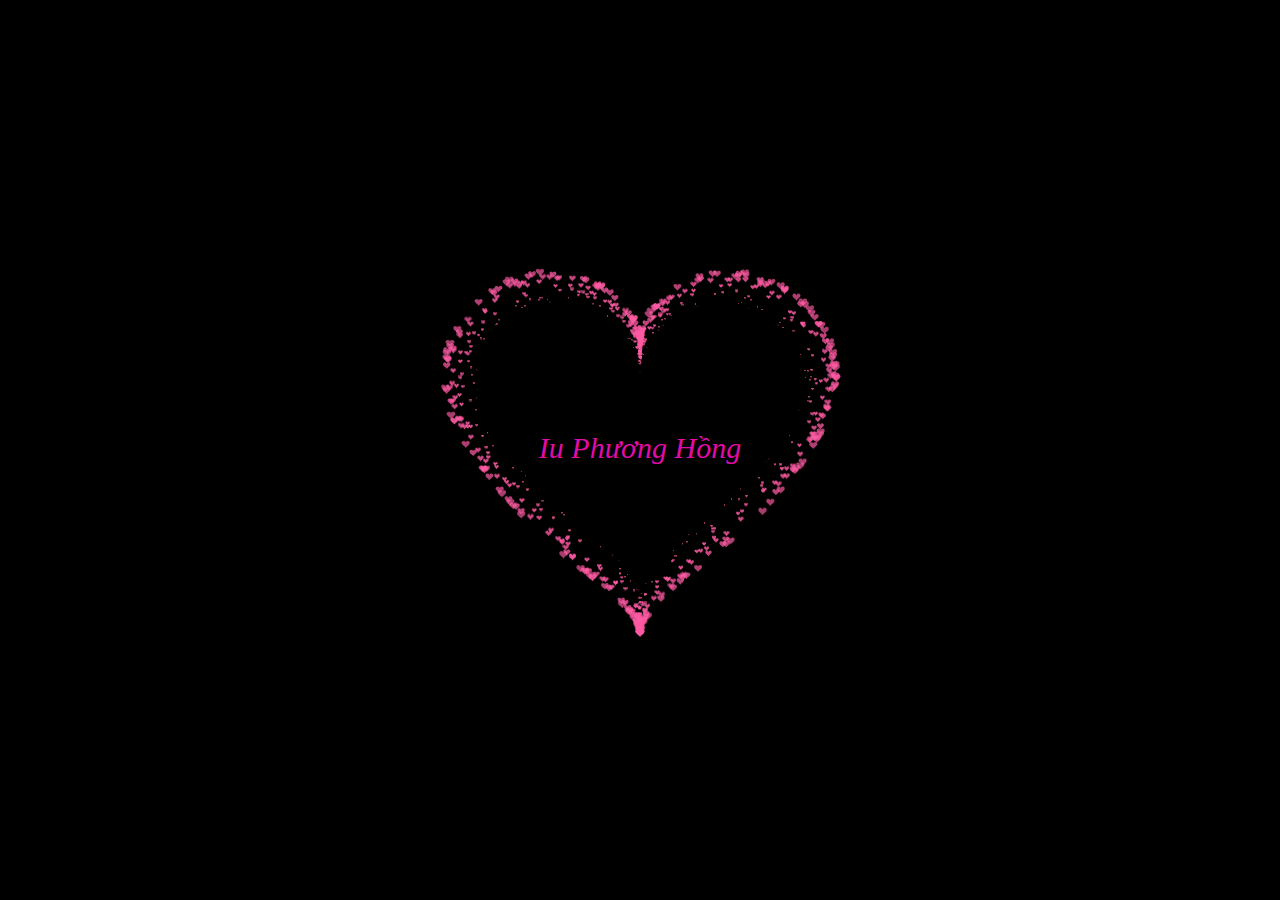
<file: trang2.html>
<!DOCTYPE HTML PUBLIC "-//W3C//DTD HTML 4.0 Transitional//EN">
<HTML>
 <HEAD>
  <TITLE> Heart </TITLE>
  <META NAME="Generator" CONTENT="EditPlus">
  <META NAME="Author" CONTENT="">
  <META NAME="Keywords" CONTENT="">
  <META NAME="Description" CONTENT="">
 
   
  <style>
  html, body {
  height: 100%;
  padding: 0;
  margin: 0;
  background: #000;
  display: flex;
  justify-content: center;
  align-items: center;
 
}
 
.box {
  width: 100%;
  position: absolute;
  top: 50%;
  left: 50%;
  transform: translate(-50%, -50%);
  display: flex;
  flex-direction: column;
}
 
canvas {
  position: absolute;
  width: 100%;
  height: 100%;
}
#pinkboard {
  position: relative;
  margin: auto;
  height: 500px;
  width: 500px;
  animation: animate 1.3s infinite;
}
 
#pinkboard:before, #pinkboard:after {
  content: '';
  position: absolute;
  background: #FF5CA4;
  width: 100px;
  height: 160px;
  border-top-left-radius: 50px;
  border-top-right-radius: 50px;
}
 
#pinkboard:before {
  left: 100px;
  transform: rotate(-45deg);
  transform-origin: 0 100%;
  box-shadow: 0 14px 28px rgba(0,0,0,0.25),
              0 10px 10px rgba(0,0,0,0.22);
}
 
#pinkboard:after {
  left: 0;
  transform: rotate(45deg);
  transform-origin: 100% 100%;
}
 
@keyframes animate {
  0% {
    transform: scale(1);
  }
  30% {
    transform: scale(.8);
  }
  60% {
    transform: scale(1.2);
  }
  100% {
    transform: scale(1);
  }
}
  </style>
 </HEAD>
 
 <BODY>
   <div class="box">
      <canvas id="pinkboard"></canvas>
   </div>
  <script>
  /*
 * Settings
 */
var settings = {
  particles: {
    length:   2000, // maximum amount of particles
    duration:   2, // particle duration in sec
    velocity: 100, // particle velocity in pixels/sec
    effect: -1.3, // play with this for a nice effect
    size:      13, // particle size in pixels
  },
};
/*
 * RequestAnimationFrame polyfill by Erik Möller
 */
(function(){var b=0;var c=["ms","moz","webkit","o"];for(var a=0;a<c.length&&!window.requestAnimationFrame;++a){window.requestAnimationFrame=window[c[a]+"RequestAnimationFrame"];window.cancelAnimationFrame=window[c[a]+"CancelAnimationFrame"]||window[c[a]+"CancelRequestAnimationFrame"]}if(!window.requestAnimationFrame){window.requestAnimationFrame=function(h,e){var d=new Date().getTime();var f=Math.max(0,16-(d-b));var g=window.setTimeout(function(){h(d+f)},f);b=d+f;return g}}if(!window.cancelAnimationFrame){window.cancelAnimationFrame=function(d){clearTimeout(d)}}}());
/*
 * Point class
 */
var Point = (function() {
  function Point(x, y) {
    this.x = (typeof x !== 'undefined') ? x : 0;
    this.y = (typeof y !== 'undefined') ? y : 0;
  }
  Point.prototype.clone = function() {
    return new Point(this.x, this.y);
  };
  Point.prototype.length = function(length) {
    if (typeof length == 'undefined')
      return Math.sqrt(this.x * this.x + this.y * this.y);
    this.normalize();
    this.x *= length;
    this.y *= length;
    return this;
  };
  Point.prototype.normalize = function() {
    var length = this.length();
    this.x /= length;
    this.y /= length;
    return this;
  };
  return Point;
})();
/*
 * Particle class
 */
var Particle = (function() {
  function Particle() {
    this.position = new Point();
    this.velocity = new Point();
    this.acceleration = new Point();
    this.age = 0;
  }
  Particle.prototype.initialize = function(x, y, dx, dy) {
    this.position.x = x;
    this.position.y = y;
    this.velocity.x = dx;
    this.velocity.y = dy;
    this.acceleration.x = dx * settings.particles.effect;
    this.acceleration.y = dy * settings.particles.effect;
    this.age = 0;
  };
  Particle.prototype.update = function(deltaTime) {
    this.position.x += this.velocity.x * deltaTime;
    this.position.y += this.velocity.y * deltaTime;
    this.velocity.x += this.acceleration.x * deltaTime;
    this.velocity.y += this.acceleration.y * deltaTime;
    this.age += deltaTime;
  };
  Particle.prototype.draw = function(context, image) {
    function ease(t) {
      return (--t) * t * t + 1;
    }
    var size = image.width * ease(this.age / settings.particles.duration);
    context.globalAlpha = 1 - this.age / settings.particles.duration;
    context.drawImage(image, this.position.x - size / 2, this.position.y - size / 2, size, size);
  };
  return Particle;
})();
/*
 * ParticlePool class
 */
var ParticlePool = (function() {
  var particles,
      firstActive = 0,
      firstFree   = 0,
      duration    = settings.particles.duration;
 
  function ParticlePool(length) {
    // create and populate particle pool
    particles = new Array(length);
    for (var i = 0; i < particles.length; i++)
      particles[i] = new Particle();
  }
  ParticlePool.prototype.add = function(x, y, dx, dy) {
    particles[firstFree].initialize(x, y, dx, dy);
   
    // handle circular queue
    firstFree++;
    if (firstFree   == particles.length) firstFree   = 0;
    if (firstActive == firstFree       ) firstActive++;
    if (firstActive == particles.length) firstActive = 0;
  };
  ParticlePool.prototype.update = function(deltaTime) {
    var i;
   
    // update active particles
    if (firstActive < firstFree) {
      for (i = firstActive; i < firstFree; i++)
        particles[i].update(deltaTime);
    }
    if (firstFree < firstActive) {
      for (i = firstActive; i < particles.length; i++)
        particles[i].update(deltaTime);
      for (i = 0; i < firstFree; i++)
        particles[i].update(deltaTime);
    }
   
    // remove inactive particles
    while (particles[firstActive].age >= duration && firstActive != firstFree) {
      firstActive++;
      if (firstActive == particles.length) firstActive = 0;
    }
   
   
  };
  ParticlePool.prototype.draw = function(context, image) {
    // draw active particles
    if (firstActive < firstFree) {
      for (i = firstActive; i < firstFree; i++)
        particles[i].draw(context, image);
    }
    if (firstFree < firstActive) {
      for (i = firstActive; i < particles.length; i++)
        particles[i].draw(context, image);
      for (i = 0; i < firstFree; i++)
        particles[i].draw(context, image);
    }
  };
  return ParticlePool;
})();
/*
 * Putting it all together
 */
(function(canvas) {
  var context = canvas.getContext('2d'),
      particles = new ParticlePool(settings.particles.length),
      particleRate = settings.particles.length / settings.particles.duration, // particles/sec
      time;
 
  // get point on heart with -PI <= t <= PI
  function pointOnHeart(t) {
    return new Point(
      160 * Math.pow(Math.sin(t), 3),
      130 * Math.cos(t) - 50 * Math.cos(2 * t) - 20 * Math.cos(3 * t) - 10 * Math.cos(4 * t) + 25
    );
  }
 
  // creating the particle image using a dummy canvas
  var image = (function() {
    var canvas  = document.createElement('canvas'),
        context = canvas.getContext('2d');
    canvas.width  = settings.particles.size;
    canvas.height = settings.particles.size;
    // helper function to create the path
    function to(t) {
      var point = pointOnHeart(t);
      point.x = settings.particles.size / 2 + point.x * settings.particles.size / 350;
      point.y = settings.particles.size / 2 - point.y * settings.particles.size / 350;
      return point;
    }
    // create the path
    context.beginPath();
    var t = -Math.PI;
    var point = to(t);
    context.moveTo(point.x, point.y);
    while (t < Math.PI) {
      t += 0.01; // baby steps!
      point = to(t);
      context.lineTo(point.x, point.y);
    }
    context.closePath();
    // create the fill
    context.fillStyle = '#FF5CA4';
    context.fill();
    // create the image
    var image = new Image();
    image.src = canvas.toDataURL();
    return image;
  })();
 
  // render that thing!
  function render() {
    // next animation frame
    requestAnimationFrame(render);
   
    // update time
    var newTime   = new Date().getTime() / 1000,
        deltaTime = newTime - (time || newTime);
    time = newTime;
   
    // clear canvas
    context.clearRect(0, 0, canvas.width, canvas.height);
   
    // create new particles
    var amount = particleRate * deltaTime;
    for (var i = 0; i < amount; i++) {
      var pos = pointOnHeart(Math.PI - 2 * Math.PI * Math.random());
      var dir = pos.clone().length(settings.particles.velocity);
      particles.add(canvas.width / 2 + pos.x, canvas.height / 2 - pos.y, dir.x, -dir.y);
    }
   
    // update and draw particles
    particles.update(deltaTime);
    particles.draw(context, image);
  }
 
  // handle (re-)sizing of the canvas
  function onResize() {
    canvas.width  = canvas.clientWidth;
    canvas.height = canvas.clientHeight;
  }
  window.onresize = onResize;
 
  // delay rendering bootstrap
  setTimeout(function() {
    onResize();
    render();
  }, 10);
})(document.getElementById('pinkboard'));
  </script>
  <div class="center-text",
  style="background-color:rgb(0, 0, 0);
        width: 100%;
        color: rgb(225, 12, 168);
        height:100%;
        font-size: 30px;
        font-style: italic;
        display: flex;
        align-items: center;
        justify-content: center;
        margin-bottom: 5px;
        text-align: center;">Iu Phương Hồng</div>
 </BODY>
</HTML>
</file>
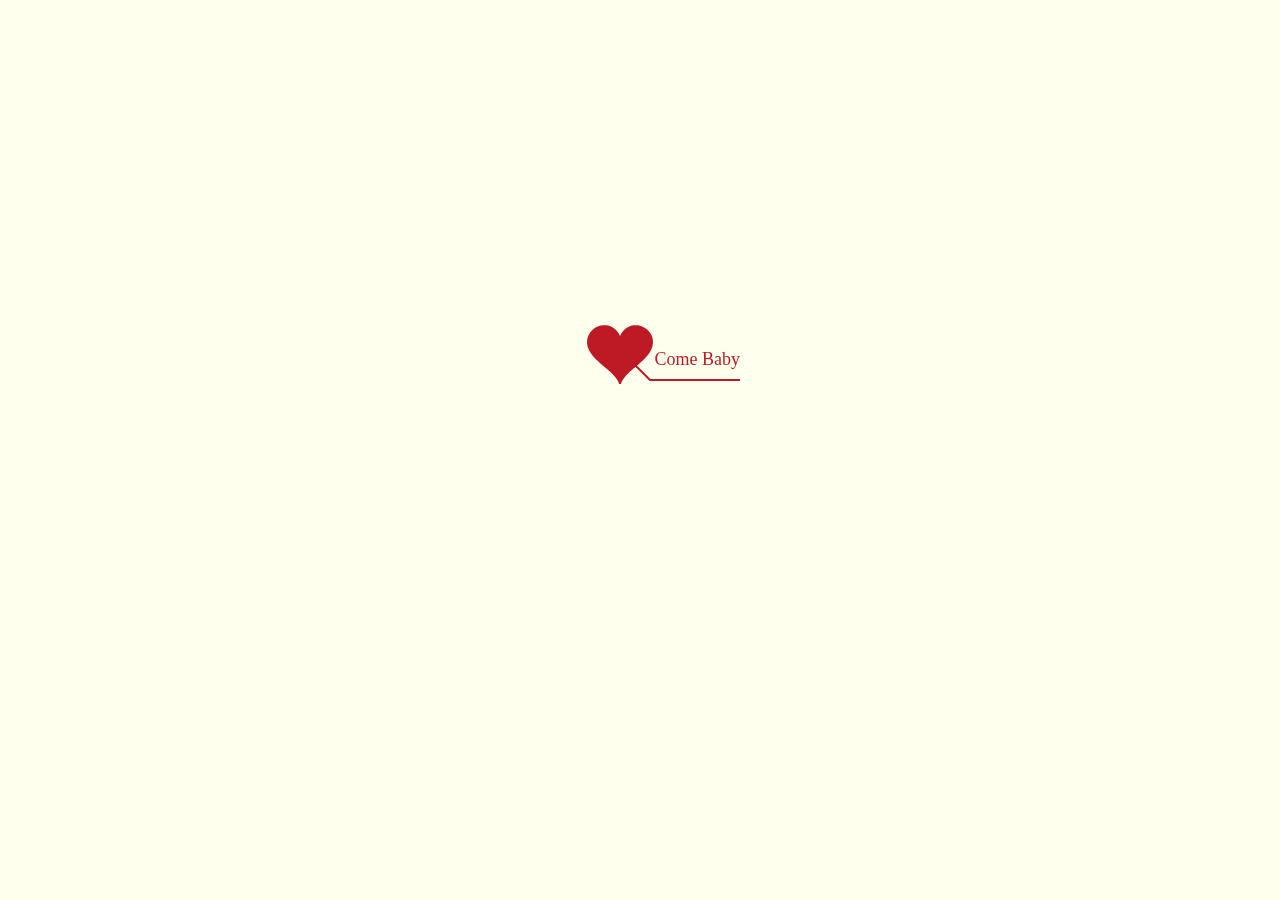
<file: page2/index3.html>
<!DOCTYPE html>
<html xmlns='http://www.w3.org/1999/xhtml' xmlns:b='http://www.google.com/2005/gml/b' xmlns:data='http://www.google.com/2005/gml/data' xmlns:expr='http://www.google.com/2005/gml/expr'>
<head>
<link href='css/14020288-widget_css_bundle.css' rel='stylesheet' type='text/css'/>
<title>Send to Phương Hồng</title>
<!-- Meta tags share -->
<meta content='summary' name='twitter:card'/>
<meta content='' name='twitter:site'/>
<meta content='' name='twitter:creator'/>
<meta content='LÊ ANH ĐỨC F17 | BEEN TOGETHER VERSION 4' name='twitter:title'/>
<meta content='https://leanhducf17.blogspot.com/' name='twitter:url'/>
<meta content='' name='twitter:description'/>
<meta content='https://i.imgur.com/a1OoXPx.jpg' name='twitter:image'/>
<meta content='' property='fb:app_id'/>
<meta content='' property='fb:admins'/>
<meta content='' property='og:site_name'/>
<meta content='website' property='og:type'/>
<meta content='https://leanhducf17.blogspot.com/' property='og:url'/>
<meta content='LÊ ANH ĐỨC F17 | BEEN TOGETHER VERSION 4' property='og:title'/>
<meta content='' property='og:description'/>
<meta content='https://i.imgur.com/a1OoXPx.jpg' property='og:image'/>
<meta content='LÊ ANH ĐỨC F17 | BEEN TOGETHER VERSION 4' property='og:image:alt'/>
<meta content='website' property='og:type'/>
<meta content='https://leanhducf17.blogspot.com/' itemprop='og:url'/>
<meta content='LÊ ANH ĐỨC F17 | BEEN TOGETHER VERSION 4' itemprop='og:headline'/>
<meta content='' itemprop='og:description'/>
<meta content='https://i.imgur.com/a1OoXPx.jpg' property='og:image'/>
<script src='js/jquery.min.js' type='text/javascript'></script>
<script src='js/jscex.min.js' type='text/javascript'></script>
<script src='js/jscex-parser.js' type='text/javascript'></script>
<script src='js/jscex-jit.js' type='text/javascript'></script>
<script src='js/jscex-builderbase.min.js' type='text/javascript'></script>
<script src='js/jscex-async.min.js' type='text/javascript'></script>
<script src='js/jscex-async-powerpack.min.js' type='text/javascript'></script>
<script charset='utf-8' src='js/functions.js' type='text/javascript'></script>
<script charset='utf-8' src='js/love.js' type='text/javascript'></script>
<style type='text/css'>
.STYLE1 {color: #666666}
</style>
<!-- DNS prefetch -->
<link href='//1.bp.blogspot.com' rel='dns-prefetch'/>
<link href='//2.bp.blogspot.com' rel='dns-prefetch'/>
<link href='//3.bp.blogspot.com' rel='dns-prefetch'/>
<link href='//4.bp.blogspot.com' rel='dns-prefetch'/>
<link href='//www.blogger.com' rel='dns-prefetch'/>
<link href='//maxcdn.bootstrapcdn.com' rel='dns-prefetch'/>
<link href='//fonts.googleapis.com' rel='dns-prefetch'/>
<link href='//use.fontawesome.com' rel='dns-prefetch'/>
<link href='//ajax.googleapis.com' rel='dns-prefetch'/>
<link href='//resources.blogblog.com' rel='dns-prefetch'/>
<link href='//www.facebook.com' rel='dns-prefetch'/>
<link href='//plus.google.com' rel='dns-prefetch'/>
<link href='//twitter.com' rel='dns-prefetch'/>
<link href='//www.youtube.com' rel='dns-prefetch'/>
<link href='//feedburner.google.com' rel='dns-prefetch'/>
<link href='//www.pinterest.com' rel='dns-prefetch'/>
<link href='//www.linkedin.com' rel='dns-prefetch'/>
<link href='//feeds.feedburner.com' rel='dns-prefetch'/>
<link href='//github.com' rel='dns-prefetch'/>
<link href='//player.vimeo.com' rel='dns-prefetch'/>
<link href='//platform.twitter.com' rel='dns-prefetch'/>
<link href='//apis.google.com' rel='dns-prefetch'/>
<link href='//connect.facebook.net' rel='dns-prefetch'/>
<link href='//cdnjs.cloudflare.com' rel='dns-prefetch'/>
<link href='//www.google-analytics.com' rel='dns-prefetch'/>
<link href='//pagead2.googlesyndication.com' rel='dns-prefetch'/>
<link href='//googleads.g.doubleclick.net' rel='dns-prefetch'/>
<link href='//www.gstatic.com' rel='preconnect'/>
<link href='//www.googletagservices.com' rel='dns-prefetch'/>
<link href='//static.xx.fbcdn.net' rel='dns-prefetch'/>
<link href='//tpc.googlesyndication.com' rel='dns-prefetch'/>
<link href='//syndication.twitter.com' rel='dns-prefetch'/>
<!-- Bắt đầu viết Css cho web -->
<style id='page-skin-1' type='text/css'><!--
/* Chèn CSS vào đây */
.box {
background-image: linear-gradient(120deg, #3399FF 0%, #FF99FF 100%);
box-shadow: 0 3px 6px rgba(0,0,0, .1);
padding: 1rem;
width: 80%;
border-radius: 26px;
}
.box {
width: 84%;
margin-bottom: 2rem;
}
body{margin:0;padding:0;background:#ffe;font-size:14px;font-family:'微软雅黑','宋体',sans-serif;color:#231F20;overflow:auto}
a {color:#000;font-size:14px;}
#main{width:100%;}
#wrap{position:relative;margin:0 auto;width:1100px;height:680px;margin-top:10px;}
#text{width:400px;height:425px;left:60px;top:80px;position:absolute;}
#code{display:none;font-size:16px;}
#clock-box {position:absolute;left:60px;top:550px;font-size:28px;display:none;}
#clock-box a {font-size:28px;text-decoration:none;}
#clock{margin-left:48px;}
#clock .digit {font-size:64px;}
#canvas{margin:0 auto;width:1100px;height:680px;}
#error{margin:0 auto;text-align:center;margin-top:60px;display:none;}
.hand{cursor:pointer;}
.say{margin-left:5px;}
.space{margin-right:150px;}

--></style>

</head>
<!-- Bắt đầu phần hiển thị trên web -->
<body>
<audio autoplay='autopaly'><source src='https://music.leanhduc.pro.vn/mp3/IDO-911.mp3' type='audio/mp3'></source></audio>
<div id='main'>
<div id='wrap'>
<div id='text'>
<div id='code'>
<div class='box'>
<font color='#fff'>
<span class='say'>Hey, muốn hỏi em vài điều về mùa thu nè, ví dụ như:</span><br/>
<span class='say'>"Thạch thảo sẽ nở hoa bao nhiêu ngày?"</span><br/>
<span class='say'>Phải đợi bao lâu thì hồng trên cây chín đỏ?</span><br/>
<span class='say'>Trời se lạnh như thế nào thì cần mang áo dài tay?</span><br/>
<span class='say'>Trời lạnh có thể nắm tay em được không?</span><br/>
<span class='say'>Nếu lạnh quá thì ôm em có được không?</span><br/>
<span class='say'>Hay tháng 9 này em đồng ý yêu anh được không?</span><br/>
<span class='say'><span class='space'></span>Dear my love!</span>
</font>
</div>
</div>
</div>
<canvas height='680' id='canvas' width='1100'></canvas>
</div>
</div>
<script>
    (function(){
        var canvas = $('#canvas');
		
        if (!canvas[0].getContext) {
            $("#error").show();
            return false;        }

        var width = canvas.width();
        var height = canvas.height();        
        canvas.attr("width", width);
        canvas.attr("height", height);
        var opts = {
            seed: {
                x: width / 2 - 20,
                color: "rgb(190, 26, 37)",
                scale: 2
            },
            branch: [
                [535, 680, 570, 250, 500, 200, 30, 100, [
                    [540, 500, 455, 417, 340, 400, 13, 100, [
                        [450, 435, 434, 430, 394, 395, 2, 40]
                    ]],
                    [550, 445, 600, 356, 680, 345, 12, 100, [
                        [578, 400, 648, 409, 661, 426, 3, 80]
                    ]],
                    [539, 281, 537, 248, 534, 217, 3, 40],
                    [546, 397, 413, 247, 328, 244, 9, 80, [
                        [427, 286, 383, 253, 371, 205, 2, 40],
                        [498, 345, 435, 315, 395, 330, 4, 60]
                    ]],
                    [546, 357, 608, 252, 678, 221, 6, 100, [
                        [590, 293, 646, 277, 648, 271, 2, 80]
                    ]]
                ]] 
            ],
            bloom: {
                num: 700,
                width: 1080,
                height: 650,
            },
            footer: {
                width: 1200,
                height: 5,
                speed: 10,
            }
        }

        var tree = new Tree(canvas[0], width, height, opts);
        var seed = tree.seed;
        var foot = tree.footer;
        var hold = 1;

        canvas.click(function(e) {
            var offset = canvas.offset(), x, y;
            x = e.pageX - offset.left;
            y = e.pageY - offset.top;
            if (seed.hover(x, y)) {
                hold = 0; 
                canvas.unbind("click");
                canvas.unbind("mousemove");
                canvas.removeClass('hand');
            }
        }).mousemove(function(e){
            var offset = canvas.offset(), x, y;
            x = e.pageX - offset.left;
            y = e.pageY - offset.top;
            canvas.toggleClass('hand', seed.hover(x, y));
        });

        var seedAnimate = eval(Jscex.compile("async", function () {
            seed.draw();
            while (hold) {
                $await(Jscex.Async.sleep(10));
            }
            while (seed.canScale()) {
                seed.scale(0.95);
                $await(Jscex.Async.sleep(10));
            }
            while (seed.canMove()) {
                seed.move(0, 2);
                foot.draw();
                $await(Jscex.Async.sleep(10));
            }
        }));

        var growAnimate = eval(Jscex.compile("async", function () {
            do {
    	        tree.grow();
                $await(Jscex.Async.sleep(10));
            } while (tree.canGrow());
        }));

        var flowAnimate = eval(Jscex.compile("async", function () {
            do {
    	        tree.flower(2);
                $await(Jscex.Async.sleep(10));
            } while (tree.canFlower());
        }));

        var moveAnimate = eval(Jscex.compile("async", function () {
            tree.snapshot("p1", 240, 0, 610, 680);
            while (tree.move("p1", 500, 0)) {
                foot.draw();
                $await(Jscex.Async.sleep(10));
            }
            foot.draw();
            tree.snapshot("p2", 500, 0, 610, 680);

            canvas.parent().css("background", "url(" + tree.toDataURL('image/png') + ")");
            canvas.css("background", "#ffe");
            $await(Jscex.Async.sleep(300));
            canvas.css("background", "none");
        }));

        var jumpAnimate = eval(Jscex.compile("async", function () {
            var ctx = tree.ctx;
            while (true) {
                tree.ctx.clearRect(0, 0, width, height);
                tree.jump();
                foot.draw();
                $await(Jscex.Async.sleep(25));
            }
        }));

        var textAnimate = eval(Jscex.compile("async", function () {
		    var together = new Date();
		    together.setFullYear(2018,11 , 31); 			
		    together.setHours(0);							
		    together.setMinutes(0);				
		    together.setSeconds(0);					
		    together.setMilliseconds(0);			

		    $("#code").show().typewriter();
            $("#clock-box").fadeIn(500);
            while (true) {
                timeElapse(together);
                $await(Jscex.Async.sleep(1000));
            }
        }));

        var runAsync = eval(Jscex.compile("async", function () {
            $await(seedAnimate());
            $await(growAnimate());
            $await(flowAnimate());
            $await(moveAnimate());

            textAnimate().start();

            $await(jumpAnimate());
        }));

        runAsync().start();
    })();
    </script>
<!-- Thả Tim -->
<script type='text/javascript'>
//<![CDATA[
!function(e,t,a){function n(){c(".heart{width: 10px;height: 10px;position: fixed;background: #f00;transform: rotate(45deg);-webkit-transform: rotate(45deg);-moz-transform: rotate(45deg);}.heart:after,.heart:before{content: '';width: inherit;height: inherit;background: inherit;border-radius: 50%;-webkit-border-radius: 50%;-moz-border-radius: 50%;position: fixed;}.heart:after{top: -5px;}.heart:before{left: -5px;}"),o(),r()}function r(){for(var e=0;e<d.length;e++)d[e].alpha<=0?(t.body.removeChild(d[e].el),d.splice(e,1)):(d[e].y--,d[e].scale+=.004,d[e].alpha-=.013,d[e].el.style.cssText="left:"+d[e].x+"px;top:"+d[e].y+"px;opacity:"+d[e].alpha+";transform:scale("+d[e].scale+","+d[e].scale+") rotate(45deg);background:"+d[e].color+";z-index:99999");requestAnimationFrame(r)}function o(){var t="function"==typeof e.onclick&&e.onclick;e.onclick=function(e){t&&t(),i(e)}}function i(e){var a=t.createElement("div");a.className="heart",d.push({el:a,x:e.clientX-5,y:e.clientY-5,scale:1,alpha:1,color:s()}),t.body.appendChild(a)}function c(e){var a=t.createElement("style");a.type="text/css";try{a.appendChild(t.createTextNode(e))}catch(t){a.styleSheet.cssText=e}t.getElementsByTagName("head")[0].appendChild(a)}function s(){return"rgb("+~~(255*Math.random())+","+~~(255*Math.random())+","+~~(255*Math.random())+")"}var d=[];e.requestAnimationFrame=function(){return e.requestAnimationFrame||e.webkitRequestAnimationFrame||e.mozRequestAnimationFrame||e.oRequestAnimationFrame||e.msRequestAnimationFrame||function(e){setTimeout(e,1e3/60)}}(),n()}(window,document);
//]]>
</script>
<!-- Thả Tim -->
<!-- Thêm nội dung trang web vào đây -->
<style>
html,body{cursor:url("https://i.imgur.com/5v5M8gh.png"), auto;}
a:hover{cursor:url("https://i.imgur.com/IXULuQ1.png"), auto;}
</style>
<div class='navbar no-items section' id='navbar'></div>

<script type="text/javascript" src="js/2566653647-widgets.js"></script>
<script type='text/javascript'>
window['__wavt'] = 'AOuZoY6tXhCNOkmFkEe9u6YORWE3MpkYRg:1609725718075';_WidgetManager._Init('//www.blogger.com/rearrange?blogID\x3d2141217938907642769','//leanhducf17.blogspot.com/','2141217938907642769');
_WidgetManager._SetDataContext([{'name': 'blog', 'data': {'blogId': '2141217938907642769', 'title': 'L\xca ANH \u0110\u1ee8C F17 | BEEN TOGETHER VERSION 4', 'url': 'https://leanhducf17.blogspot.com/', 'canonicalUrl': 'https://leanhducf17.blogspot.com/', 'homepageUrl': 'https://leanhducf17.blogspot.com/', 'searchUrl': 'https://leanhducf17.blogspot.com/search', 'canonicalHomepageUrl': 'https://leanhducf17.blogspot.com/', 'blogspotFaviconUrl': 'https://leanhducf17.blogspot.com/favicon.ico', 'bloggerUrl': 'https://www.blogger.com', 'hasCustomDomain': false, 'httpsEnabled': true, 'enabledCommentProfileImages': true, 'gPlusViewType': 'FILTERED_POSTMOD', 'adultContent': false, 'analyticsAccountNumber': '', 'encoding': 'UTF-8', 'locale': 'vi', 'localeUnderscoreDelimited': 'vi', 'languageDirection': 'ltr', 'isPrivate': false, 'isMobile': false, 'isMobileRequest': false, 'mobileClass': '', 'isPrivateBlog': false, 'isDynamicViewsAvailable': true, 'feedLinks': '\x3clink rel\x3d\x22alternate\x22 type\x3d\x22application/atom+xml\x22 title\x3d\x22L\xca ANH \u0110\u1ee8C F17 | BEEN TOGETHER VERSION 4 - Atom\x22 href\x3d\x22https://leanhducf17.blogspot.com/feeds/posts/default\x22 /\x3e\n\x3clink rel\x3d\x22alternate\x22 type\x3d\x22application/rss+xml\x22 title\x3d\x22L\xca ANH \u0110\u1ee8C F17 | BEEN TOGETHER VERSION 4 - RSS\x22 href\x3d\x22https://leanhducf17.blogspot.com/feeds/posts/default?alt\x3drss\x22 /\x3e\n\x3clink rel\x3d\x22service.post\x22 type\x3d\x22application/atom+xml\x22 title\x3d\x22L\xca ANH \u0110\u1ee8C F17 | BEEN TOGETHER VERSION 4 - Atom\x22 href\x3d\x22https://www.blogger.com/feeds/2141217938907642769/posts/default\x22 /\x3e\n', 'meTag': '\x3clink rel\x3d\x22me\x22 href\x3d\x22https://www.blogger.com/profile/05281490033070392414\x22 /\x3e\n', 'adsenseHostId': 'ca-host-pub-1556223355139109', 'adsenseHasAds': false, 'view': '', 'dynamicViewsCommentsSrc': '//www.blogblog.com/dynamicviews/4224c15c4e7c9321/js/comments.js', 'dynamicViewsScriptSrc': '//www.blogblog.com/dynamicviews/15b6d5bdfa055045', 'plusOneApiSrc': 'https://apis.google.com/js/plusone.js', 'disableGComments': true, 'sharing': {'platforms': [{'name': 'Nh\u1eadn \u0111\u01b0\u1eddng li\xean k\u1ebft', 'key': 'link', 'shareMessage': 'Nh\u1eadn \u0111\u01b0\u1eddng li\xean k\u1ebft', 'target': ''}, {'name': 'Facebook', 'key': 'facebook', 'shareMessage': 'Chia s\u1ebb v\u1edbi Facebook', 'target': 'facebook'}, {'name': 'BlogThis!', 'key': 'blogThis', 'shareMessage': 'BlogThis!', 'target': 'blog'}, {'name': 'Twitter', 'key': 'twitter', 'shareMessage': 'Chia s\u1ebb v\u1edbi Twitter', 'target': 'twitter'}, {'name': 'Pinterest', 'key': 'pinterest', 'shareMessage': 'Chia s\u1ebb v\u1edbi Pinterest', 'target': 'pinterest'}, {'name': 'Email', 'key': 'email', 'shareMessage': 'Email', 'target': 'email'}], 'disableGooglePlus': true, 'googlePlusShareButtonWidth': 300, 'googlePlusBootstrap': '\x3cscript type\x3d\x22text/javascript\x22\x3ewindow.___gcfg \x3d {\x27lang\x27: \x27vi\x27};\x3c/script\x3e'}, 'hasCustomJumpLinkMessage': false, 'jumpLinkMessage': '\u0110\u1ecdc th\xeam', 'pageType': 'index', 'pageName': '', 'pageTitle': 'L\xca ANH \u0110\u1ee8C F17 | BEEN TOGETHER VERSION 4'}}, {'name': 'features', 'data': {'sharing_get_link_dialog': 'true', 'sharing_native': 'false'}}, {'name': 'messages', 'data': {'edit': 'Ch\u1ec9nh s\u1eeda', 'linkCopiedToClipboard': '\u0110\xe3 sao ch\xe9p \u0111\u01b0\u1eddng li\xean k\u1ebft v\xe0o khay nh\u1edb t\u1ea1m!', 'ok': 'Ok', 'postLink': 'Li\xean k\u1ebft b\xe0i \u0111\u0103ng'}}, {'name': 'template', 'data': {'name': 'custom', 'localizedName': 'T\xf9y ch\u1ec9nh', 'isResponsive': false, 'isAlternateRendering': false, 'isCustom': true}}, {'name': 'view', 'data': {'classic': {'name': 'classic', 'url': '?view\x3dclassic'}, 'flipcard': {'name': 'flipcard', 'url': '?view\x3dflipcard'}, 'magazine': {'name': 'magazine', 'url': '?view\x3dmagazine'}, 'mosaic': {'name': 'mosaic', 'url': '?view\x3dmosaic'}, 'sidebar': {'name': 'sidebar', 'url': '?view\x3dsidebar'}, 'snapshot': {'name': 'snapshot', 'url': '?view\x3dsnapshot'}, 'timeslide': {'name': 'timeslide', 'url': '?view\x3dtimeslide'}, 'isMobile': false, 'title': 'L\xca ANH \u0110\u1ee8C F17 | BEEN TOGETHER VERSION 4', 'description': '', 'url': 'https://leanhducf17.blogspot.com/', 'type': 'feed', 'isSingleItem': false, 'isMultipleItems': true, 'isError': false, 'isPage': false, 'isPost': false, 'isHomepage': true, 'isArchive': false, 'isLabelSearch': false}}]);
</script>
</body>
<!-- Kết thúc phần hiển thị trên web -->
</html>
</file>
<file: page2/css/14020288-widget_css_bundle.css>
section,nav,article,aside,hgroup,header,footer{display:block}time,mark{display:inline}.blog-list-container ul{padding-left:0}.blog-list-container ul li{padding-left:0;list-style:none;list-style-image:none;clear:left}.blog-list-container a{text-decoration:none}.blog-list-container a:hover{text-decoration:underline}.blog-list-container .blog-content{float:left;margin:0 0 5px 5px;text-indent:0;width:85%}.blog-list-container .blog-title{font-weight:bold;line-height:16px;margin:2px 0 0 0}.blog-list-container .blog-icon{float:left;margin-top:2px;vertical-align:top;text-indent:0;width:16px}.blog-list-container .item-content{font-size:95%;line-height:1.3em}.blog-list-container .item-thumbnail{float:left;margin:2px 5px 5px 0}.blog-list-container .item-time{font-size:95%;font-style:italic;clear:left}.blog-list-title{font-weight:bold}.blog-list-container .show-option{font-size:75%;text-align:right}.contact-form-widget{height:320;margin-left:0;max-width:250px;padding:0;padding-top:0;width:100%}.contact-form-success-message{background:#f9edbe;border:0 solid #f0c36d;bottom:0;box-shadow:0 2px 4px rgba(0,0,0,.2);color:#222;font-size:11px;line-height:19px;margin-left:0;opacity:1;position:static;text-align:center}.contact-form-error-message{background:#f9edbe;border:0 solid #f0c36d;bottom:0;box-shadow:0 2px 4px rgba(0,0,0,.2);color:#666;font-size:11px;font-weight:bold;line-height:19px;margin-left:0;opacity:1;position:static;text-align:center}.contact-form-success-message-with-border{background:#f9edbe;border:1px solid #f0c36d;bottom:0;box-shadow:0 2px 4px rgba(0,0,0,.2);color:#222;font-size:11px;line-height:19px;margin-left:0;opacity:1;position:static;text-align:center}.contact-form-error-message-with-border{background:#f9edbe;border:1px solid #f0c36d;bottom:0;box-shadow:0 2px 4px rgba(0,0,0,.2);color:#666;font-size:11px;font-weight:bold;line-height:19px;margin-left:0;opacity:1;position:static;text-align:center}.contact-form-cross{height:11px;margin:0 5px;vertical-align:-8.5%;width:11px}.contact-form-email,.contact-form-name{background:#fff;background-color:#fff;border:1px solid #d9d9d9;border-top:1px solid #c0c0c0;box-sizing:border-box;color:#333;display:inline-block;font-family:Arial,sans-serif;font-size:13px;height:24px;margin:0;margin-top:5px;padding:0;vertical-align:top}.contact-form-email-message{background:#fff;background-color:#fff;border:1px solid #d9d9d9;border-top:1px solid #c0c0c0;box-sizing:border-box;color:#333;display:inline-block;font-family:Arial,sans-serif;font-size:13px;margin:0;margin-top:5px;padding:0;vertical-align:top}.contact-form-email:hover,.contact-form-name:hover,.contact-form-email-message:hover{border:1px solid #b9b9b9;border-top:1px solid #a0a0a0;box-shadow:inset 0 1px 2px rgba(0,0,0,.1)}.contact-form-email:focus,.contact-form-name:focus,.contact-form-email-message:focus{border:1px solid #4d90fe;box-shadow:inset 0 1px 2px rgba(0,0,0,.3);outline:none}.contact-form-name,.contact-form-email,.contact-form-email-message{max-width:220px;width:100%}.contact-form-button{-webkit-border-radius:2px;-moz-border-radius:2px;-webkit-transition:all .218s;-moz-transition:all .218s;-o-transition:all .218s;-webkit-user-select:none;-moz-user-select:none;background-color:#f5f5f5;background-image:-webkit-gradient(linear,left top,left bottom,from(#f5f5f5),to(#f1f1f1));background-image:-webkit-linear-gradient(top,#f5f5f5,#f1f1f1);background-image:-moz-linear-gradient(top,#f5f5f5,#f1f1f1);background-image:-ms-linear-gradient(top,#f5f5f5,#f1f1f1);background-image:-o-linear-gradient(top,#f5f5f5,#f1f1f1);background-image:linear-gradient(top,#f5f5f5,#f1f1f1);border:1px solid #dcdcdc;border:1px solid rgba(0,0,0,.1);border-radius:2px;color:#444;cursor:default;display:inline-block;filter:progid:DXImageTransform.Microsoft.gradient(startColorStr='#f5f5f5',EndColorStr='#f1f1f1');font-family:"Arial","Helvetica",sans-serif;font-size:11px;font-weight:bold;height:24px;line-height:24px;margin-left:0;min-width:54px;*min-width:70px;padding:0 8px;text-align:center;transition:all .218s}.contact-form-button:hover,.contact-form-button.hover{-moz-box-shadow:0 1px 1px rgba(0,0,0,.1);-moz-transition:all 0;-o-transition:all 0;-webkit-box-shadow:0 1px 1px rgba(0,0,0,.1);-webkit-transition:all 0;background-color:#f8f8f8;background-image:-webkit-gradient(linear,left top,left bottom,from(#f8f8f8),to(#f1f1f1));background-image:-webkit-linear-gradient(top,#f8f8f8,#f1f1f1);background-image:-moz-linear-gradient(top,#f8f8f8,#f1f1f1);background-image:-ms-linear-gradient(top,#f8f8f8,#f1f1f1);background-image:-o-linear-gradient(top,#f8f8f8,#f1f1f1);background-image:linear-gradient(top,#f8f8f8,#f1f1f1);border:1px solid #c6c6c6;box-shadow:0 1px 1px rgba(0,0,0,.1);color:#222;filter:progid:DXImageTransform.Microsoft.gradient(startColorStr='#f8f8f8',EndColorStr='#f1f1f1');transition:all 0}.contact-form-button.focus,.contact-form-button.right.focus,.contact-form-button.mid.focus,.contact-form-button.left.focus{border:1px solid #4d90fe;outline:none;z-index:4 !important}.contact-form-button-submit:focus,.contact-form-button-submit.focus{-moz-box-shadow:inset 0 0 0 1px rgba(255,255,255,.5);-webkit-box-shadow:inset 0 0 0 1px rgba(255,255,255,.5);box-shadow:inset 0 0 0 1px rgba(255,255,255,.5)}.contact-form-button-submit:focus,.contact-form-button-submit.focus{border-color:#404040}.contact-form-button-submit:focus:hover,.contact-form-button-submit.focus:hover{-moz-box-shadow:inset 0 0 0 1px #fff,0 1px 1px rgba(0,0,0,.1);-webkit-box-shadow:inset 0 0 0 1px #fff,0 1px 1px rgba(0,0,0,.1);box-shadow:inset 0 0 0 1px #fff,0 1px 1px rgba(0,0,0,.1)}.contact-form-button-submit{background-color:#666;background-image:-webkit-gradient(linear,left top,left bottom,from(#777),to(#555));background-image:-webkit-linear-gradient(top,#777,#555);background-image:-moz-linear-gradient(top,#777,#555);background-image:-ms-linear-gradient(top,#777,#555);background-image:-o-linear-gradient(top,#777,#555);background-image:linear-gradient(top,#777,#555);border:1px solid #505050;color:#fff;filter:progid:DXImageTransform.Microsoft.gradient(startColorStr='#777777',EndColorStr='#555555')}.contact-form-button-submit:hover{background-color:#555;background-image:-webkit-gradient(linear,left top,left bottom,from(#666),to(#444));background-image:-webkit-linear-gradient(top,#666,#444);background-image:-moz-linear-gradient(top,#666,#444);background-image:-ms-linear-gradient(top,#666,#444);background-image:-o-linear-gradient(top,#666,#444);background-image:linear-gradient(top,#666,#444);border:1px solid #404040;color:#fff;filter:progid:DXImageTransform.Microsoft.gradient(startColorStr='#666666',EndColorStr='#444444')}.contact-form-button-submit:active,.contact-form-button-submit:focus:active,.contact-form-button-submit.focus:active{-webkit-box-shadow:inset 0 1px 2px rgba(0,0,0,.3);-moz-box-shadow:inset 0 1px 2px rgba(0,0,0,.3);box-shadow:inset 0 1px 2px rgba(0,0,0,.3)}.contact-form-button-submit{background-color:#4d90fe;background-image:-webkit-gradient(linear,left top,left bottom,from(#4d90fe),to(#4787ed));background-image:-webkit-linear-gradient(top,#4d90fe,#4787ed);background-image:-moz-linear-gradient(top,#4d90fe,#4787ed);background-image:-ms-linear-gradient(top,#4d90fe,#4787ed);background-image:-o-linear-gradient(top,#4d90fe,#4787ed);background-image:linear-gradient(top,#4d90fe,#4787ed);border-color:#3079ed;filter:progid:DXImageTransform.Microsoft.gradient(startColorStr='#4d90fe',EndColorStr='#4787ed')}.contact-form-button-submit:hover{background-color:#357ae8;background-image:-webkit-gradient(linear,left top,left bottom,from(#4d90fe),to(#357ae8));background-image:-webkit-linear-gradient(top,#4d90fe,#357ae8);background-image:-moz-linear-gradient(top,#4d90fe,#357ae8);background-image:-ms-linear-gradient(top,#4d90fe,#357ae8);background-image:-o-linear-gradient(top,#4d90fe,#357ae8);background-image:linear-gradient(top,#4d90fe,#357ae8);border-color:#2f5bb7;filter:progid:DXImageTransform.Microsoft.gradient(startColorStr='#4d90fe',EndColorStr='#357ae8')}.contact-form-button.disabled,.contact-form-button.disabled:hover,.contact-form-button.disabled:active{background:none;border:1px solid #f3f3f3;border:1px solid rgba(0,0,0,.05);color:#b8b8b8;cursor:default;pointer-events:none}.contact-form-button-submit.disabled,.contact-form-button-submit.disabled:hover,.contact-form-button-submit.disabled:active{-ms-filter:"progid:DXImageTransform.Microsoft.Alpha(Opacity=50)";background-color:#666;border:1px solid #505050;color:#fff;filter:alpha(opacity=50);opacity:.5}.contact-form-button-submit.disabled,.contact-form-button-submit.disabled:hover,.contact-form-button-submit.disabled:active{background-color:#4d90fe;border-color:#3079ed}.Example{}.FollowByEmail .follow-by-email-inner{position:relative}.FollowByEmail .follow-by-email-inner span{display:block;position:relative;margin-right:74px}.FollowByEmail .follow-by-email-inner input{font-family:arial,sans-serif}.FollowByEmail .follow-by-email-inner::-webkit-input-placeholder,.FollowByEmail .follow-by-email-inner input:-moz-placeholder{font-size:13px;font-family:arial,sans-serif;color:#999}.FollowByEmail .follow-by-email-inner .follow-by-email-address{width:100%;height:22px;font-size:13px;border:1px inset}.FollowByEmail .follow-by-email-inner .follow-by-email-submit{width:60px;margin:0;margin-left:8px;border:0;border-radius:2px;-moz-border-radius:2px;background:#000 ;background:rgba(0,0,0,.6);color:#fff;cursor:pointer;font-size:13px;height:26px;z-index:0}.FollowByEmail .widget-item-control{margin-top:5px}a.follower-link{cursor:pointer}a.next-page-link{cursor:pointer}.follower{width:32px;height:32px;float:left;margin:2px}.follower img{width:32px;clip:rect(0,32px,32px,0);position:absolute}div.clear{clear:both}.label-size-1{font-size:80%;filter:alpha(opacity=80);opacity:.8}.label-size-2{font-size:90%;filter:alpha(opacity=90);opacity:.9}.label-size-3{font-size:100%}.label-size-4{font-size:120%}.label-size-5{font-size:160%}.cloud-label-widget-content{text-align:justify}.label-count{white-space:nowrap}.label-size{line-height:1.2}.quickedit{cursor:pointer}.Navbar iframe{display:block}#navbar-iframe{display:block;height:30px}.crosscol .PageList UL,.footer .PageList UL{list-style:none;margin:0;padding:0}.crosscol .PageList LI,.footer .PageList LI{list-style:none;float:left;padding-right:.75em;margin:.75em;background:none}.crosscol .PageList H2{display:none}.PageList LI A{font-weight:normal}.PageList LI.selected A{font-weight:bold;text-decoration:none}.PopularPosts .item-thumbnail{float:left;margin:0 5px 5px 0}.PopularPosts .widget-content ul li{padding:.7em 0}.PopularPosts img{padding-right:.4em}.PopularPosts .item-title{padding-bottom:.2em}.default-avatar{display:none}.profile-img{float:left;margin:0 5px 5px}.profile-data{margin:0}.profile-datablock{margin:.5em 0}.profile-name-link{background:no-repeat left top;box-sizing:border-box;display:inline-block;max-width:100%;min-height:20px;padding-left:20px}.profile-textblock{margin:.5em 0}body{overflow-wrap:break-word;word-break:break-word;word-wrap:break-word}.hidden{display:none}.invisible{visibility:hidden}.container::after,.float-container::after{clear:both;content:"";display:table}.clearboth{clear:both}.dim-overlay{background-color:rgba(0,0,0,.54);height:100vh;left:0;position:fixed;top:0;width:100%}#sharing-dim-overlay{background-color:transparent}input::-ms-clear{display:none}.blogger-logo,.svg-icon-24.blogger-logo{fill:#ff9800;opacity:1}.widget.Sharing .sharing-button{display:none}.widget.Sharing .sharing-buttons li{padding:0}.widget.Sharing .sharing-buttons li span{display:none}.post-share-buttons{position:relative}.share-buttons .svg-icon-24,.centered-bottom .share-buttons .svg-icon-24{fill:#000}.sharing-open.touch-icon-button:focus .touch-icon,.sharing-open.touch-icon-button:active .touch-icon{background-color:transparent}.share-buttons{background-color:#fff;border-radius:2px;box-shadow:0 2px 2px 0 rgba(0,0,0,.14),0 3px 1px -2px rgba(0,0,0,.2),0 1px 5px 0 rgba(0,0,0,.12);color:#000;list-style:none;margin:0;padding:8px 0;position:absolute;top:-11px;min-width:200px;z-index:101}.share-buttons.hidden{display:none}.sharing-button{background:transparent;border:0;margin:0;outline:none;padding:0;cursor:pointer}.share-buttons li{margin:0;height:48px}.share-buttons li:last-child{margin-bottom:0}.share-buttons li .sharing-platform-button{box-sizing:border-box;cursor:pointer;display:block;height:100%;margin-bottom:0;padding:0 16px;position:relative;width:100%}.share-buttons li .sharing-platform-button:focus,.share-buttons li .sharing-platform-button:hover{background-color:rgba(128,128,128,.1);outline:none}.share-buttons li svg[class^=sharing-],.share-buttons li svg[class*=" sharing-"]{position:absolute;top:10px}.share-buttons li span.sharing-platform-button,.share-buttons li span.sharing-platform-button{position:relative;top:0}.share-buttons li .platform-sharing-text{display:block;font-size:16px;line-height:48px;white-space:nowrap}.share-buttons li .platform-sharing-text{margin-$startSide:56px}{"version":3,"sourceRoot":"","sources":["../../../../../../../../../../../java/com/google/blogger/b2/staticresources/layouts/skins/responsive/scss/common.scss","../../../../../../../../../../../java/com/google/blogger/b2/staticresources/layouts/skins/responsive/scss/_variables.scss","../../../../../../../../../../../java/com/google/blogger/b2/staticresources/layouts/skins/responsive/scss/sharing.scss","../../../../../../../../../../../java/com/google/blogger/b2/layouts/widgets/sharing/sharing.scss"],"names":[],"mappings":"AAAA;EACE;EACA;EACA;;;AAGF;EACE;;;AAGF;EACE;;;AASF;AAAA;EALE;EACA;EACA;;;AAQF;EACE;;;AA2FF;EACE,kBAJY;EAKZ;EACA;EACA;EACA;EACA;;;AAGF;EACE;;;AAaF;EACE;;;AAGF;AAAA;EAEE,MCnHmB;EDoHnB;;;AEvIF;AAAA;AAAA;AAAA;AASA;AAWA;AACA;EACE;;;AAGF;EACE;;;AAGF;EACE;;;AAGF;EACE;;;AAGF;AAAA;EAEE,MAjCmB;;;AAoCrB;AAAA;EAEE;;;AAGF;EACE,kBA3CyB;EA4CzB;EACA;EAEA,OA9CmB;EA+CnB;EACA;EACA;EACA;EACA;AACA;AACA;EACA,WAhDwB;EAiDxB,SCxEsB;;;AD2ExB;EACE;;;AAGF;EFlCE;EACA;EACA;EACA;EACA;EEgCA;;;AAGF;EACE;EACA,QA9D0B;;;AAiE5B;EACE;;;AAGF;EACE;EACA;EACA;EACA;EACA;EACA;EACA;EACA;;;AAGF;AAAA;EAEE;EACA;;;AAGF;AAAA;EAEE;EACA;;;AAGF;AACA;AAAA;EAEE;EACA;;;AAGF;EACE;EACA;AACA;EACA,aAvG0B;EAwG1B;;;AAGF;EACE,mBAzG0B","file":"sharing_css.css"}.Stats .counter-wrapper{display:inline-block;font-size:24px;font-weight:bold;height:30px;line-height:30px;vertical-align:top;direction:ltr}.Stats img,.Stats span{margin-right:10px;vertical-align:top}.Stats .graph-counter-wrapper{color:#fff}.Stats .digit{background:url("../image/stats-flipper.png") no-repeat left !important;border:1px solid #fff;display:inline-block;height:28px;line-height:28px;margin-left:-1px;position:relative;text-align:center;width:22px}.Stats .blind-plate{border-bottom:1px solid #fff;border-top:1px solid #000;filter:alpha(opacity=65);height:0;left:0;opacity:.65;position:absolute;top:13px;width:22px}.Stats .stage-0{background-position:0 0 !important}.Stats .stage-1{background-position:-22px 0 !important}.Stats .stage-2{background-position:-44px 0 !important}.Stats .stage-3{background-position:-66px 0 !important}.widget.Subscribe{position:static}.widget.Subscribe .widget-content{zoom:1}.subscribe-feed-title{float:left}.subscribe{cursor:pointer;color:#999}.subscribe a{color:#999}.subscribe-wrapper{margin:.5em;padding:0;position:relative;zoom:1}div.subscribe{cursor:pointer;margin:0;padding:0;text-align:left;width:144px}div.subscribe div.top{filter:progid:DXImageTransform.Microsoft.AlphaImageLoader(src='../image/s_top.png',sizingMethod='crop');font-size:1em;padding:4px 0 1px;width:144px}html>body div.subscribe div.top{background:url(../image/s_top.png) top left no-repeat}span.inner{margin:0;padding:0}div.subscribe div.top span.inner{margin:0 5px}.feed-icon{vertical-align:baseline;display:inline}div.subscribe div.bottom{filter:progid:DXImageTransform.Microsoft.AlphaImageLoader(src='../image/s_bottom.png',sizingMethod='crop');font-size:3px;height:3px;line-height:0}.subscribe-wrapper .expanded{position:absolute;top:0;z-index:20}html>body div.subscribe div.bottom{background:url(../image/s_bottom.png) bottom left no-repeat;margin-bottom:0;padding-bottom:0;width:144px}.feed-reader-links{list-style:none;margin:10px 20px;padding:0;position:relative}.subscribe-dropdown-arrow{float:right;margin-right:6px;margin-top:4px}.feed-reader-links{list-style:none;margin:0;padding:0}a.feed-reader-link{display:block;font-weight:normal;margin:.5em;text-decoration:none;z-index:1000}.feed-reader-link img{border:0;display:inline}.Translate a.goog-te-menu-value{text-decoration:none}.Translate .goog-te-menu-value span{color:#000}.Translate .goog-te-gadget a:link.goog-logo-link{font-size:12px;font-weight:bold;color:#444;text-decoration:none}.Translate .goog-te-combo{background-color:#f5f5f5;color:#444;border:1px solid #dcdcdc;padding:6px;font-family:Arial,Helvetica,sans-serif}.wikipedia-search-main-container{max-width:350px}.wikipedia-search-wiki-link{vertical-align:middle;width:8%}.wikipedia-search-input{border:1px solid #d9d9d9;border-top:1px solid #c0c0c0;-webkit-box-sizing:border-box;-moz-box-sizing:border-box;-ms-box-sizing:border-box;box-sizing:border-box;height:28px;padding-left:4px;vertical-align:top;width:60%}.wikipedia-search-input:hover{border:1px solid #b9b9b9;border-top:1px solid #a0a0a0;-webkit-box-shadow:inset 0 1px 2px rgba(0,0,0,.1);-moz-box-shadow:inset 0 1px 2px rgba(0,0,0,.1);-ms-box-shadow:inset 0 1px 2px rgba(0,0,0,.1);box-shadow:inset 0 1px 2px rgba(0,0,0,.1)}.wikipedia-search-input:focus{border:1px solid #4d90fe;-webkit-box-shadow:inset 0 1px 2px rgba(0,0,0,.3);-moz-box-shadow:inset 0 1px 2px rgba(0,0,0,.3);-ms-box-shadow:inset 0 1px 2px rgba(0,0,0,.3);box-shadow:inset 0 1px 2px rgba(0,0,0,.3);outline:none}.wikipedia-search-form{margin:0;overflow:hidden;padding-bottom:0;padding-left:6px}.wikipedia-search-results-header{border-bottom:1px solid #ebebeb;display:none;font-weight:bold;height:19px;padding-top:3px}.wikipedia-search-button{background-color:#4d90fe;background-image:url('../image/icon_wikipedia_search.png');background-position:center;background-repeat:no-repeat;border:1px solid #3079ed;-webkit-border-radius:2px;-moz-border-radius:2px;-ms-border-radius:2px;border-radius:2px;color:transparent;font-size:11px;font-weight:bold;height:28px;text-align:center;width:38px}.wikipedia-search-button:hover{background-color:#357ae8;border:1px solid #2f5bb7;color:transparent}.wikipedia-search-button:focus{-webkit-box-shadow:inset 0 0 0 1px #fff;-moz-box-shadow:inset 0 0 0 1px #fff;-ms-box-shadow:inset 0 0 0 1px #fff;box-shadow:inset 0 0 0 1px #fff}.wikipedia-search-results{color:#dd4b39;padding-top:2px}.wikipedia-search-result-link a:link,.wikipedia-search-more a:visited,.wikipedia-search-result-link a:visited{text-decoration:none}.wikipedia-search-more a:hover,.wikipedia-search-result-link a:hover,.wikipedia-search-more a:active,.wikipedia-search-result-link a:active{text-decoration:underline}.wikipedia-search-more a:link{text-decoration:none}.wikipedia-search-main-container{padding-top:5px}.wikipedia-searchtable{position:relative;right:6px}.wikipedia-search-bar{white-space:nowrap}.wikipedia-icon{padding-bottom:5px}.wikipedia-input-box{padding:0 2px}#ArchiveList .toggle{cursor:pointer;font-family:Arial,sans-serif}#ArchiveList .toggle-open{_font-size:1.7em;line-height:.6em}#ArchiveList{text-align:left}#ArchiveList a.post-count-link,#ArchiveList a.post-count-link:link,#ArchiveList a.post-count-link:visited{text-decoration:none}#ArchiveList a.toggle,#ArchiveList a.toggle:link,#ArchiveList a.toggle:visited,#ArchiveList a.toggle:hover{color:inherit;text-decoration:none}.BlogArchive #ArchiveList ul li{background:none;list-style:none;list-style-image:none;list-style-position:outside;border-width:0;padding-left:15px;text-indent:-15px;margin:.25em 0;background-image:none}.BlogArchive #ArchiveList ul ul li{padding-left:1.2em}.BlogArchive #ArchiveList ul{margin:0;padding:0;list-style:none;list-style-image:none;border-width:0}.BlogArchive #ArchiveList ul.posts li{padding-left:1.3em}#ArchiveList .collapsed ul{display:none}.post-footer abbr{border:none}.author-profile{margin:5px 5px 0 0;overflow:hidden}.author-profile img{border:1px solid #efefef;float:left;margin-right:5px}#blog-pager-newer-link{float:left}#blog-pager-older-link{float:right}#blog-pager{margin:1em 0;text-align:center;overflow:hidden}.backlink-toggle-zippy{padding-right:11px;margin-right:.1em;cursor:pointer;cursor:hand;background:url(../image/triangle_ltr.gif) no-repeat left center}.expanded-backlink .backlink-toggle-zippy{background-image:url("../image/triangle_open.gif")}.collapsed-backlink .collapseable{display:none}.status-msg-wrap{font-size:110%;width:90%;margin:10px auto;position:relative}.status-msg-border{border:1px solid #000;filter:alpha(opacity=40);-moz-opacity:.4;opacity:.4;width:100%;position:relative}.status-msg-bg{background-color:#ccc;opacity:.8;filter:alpha(opacity=30);-moz-opacity:.8;width:100%;position:relative;z-index:1}.status-msg-body{text-align:center;padding:.3em 0;width:100%;position:absolute;z-index:4}.status-msg-hidden{visibility:hidden;padding:.3em 0}.status-msg-wrap a{padding-left:.4em;text-decoration:underline}.reactions-label{margin:3px 0 0 0}.reactions-label-cell{line-height:2.3em}.reactions-iframe{background:transparent;height:2.3em;width:100%;border:0}#comment-actions{background:transparent;border:0;padding:0;position:absolute;height:25px}#comments .blogger-comment-icon,.blogger-comment-icon{line-height:16px;background:url(../image/b16-rounded.gif) left no-repeat;padding-left:20px}#comments .openid-comment-icon,.openid-comment-icon{line-height:16px;background:url(../image/openid16-rounded.gif) left no-repeat;padding-left:20px}#comments .anon-comment-icon,.anon-comment-icon{line-height:16px;background:url(../image/anon16-rounded.gif) left no-repeat;padding-left:20px}.comment-form{clear:both;_width:410px}.comment-link{white-space:nowrap}.paging-control-container{float:right;margin:0 6px 0 0;font-size:80%}.unneeded-paging-control{visibility:hidden}#comments-block .avatar-image-container img{-ms-interpolation-mode:bicubic;border:1px solid #ccc;float:right}#comments-block .avatar-image-container.avatar-stock img{border-width:0;padding:1px}#comments-block .avatar-image-container{height:37px;left:-45px;position:absolute;width:37px}#comments-block.avatar-comment-indent{margin-left:45px;position:relative}#comments-block.avatar-comment-indent dd{margin-left:0}iframe.avatar-hovercard-iframe{border:0 none;padding:0;width:25em;height:9.4em;margin:.5em}.comments{clear:both;margin-top:10px;margin-bottom:0}.comments .comments-content{margin-bottom:16px}.comments .comment .comment-actions a{padding-right:5px;padding-top:5px}.comments .comment .comment-actions a:hover{text-decoration:underline}.comments .comments-content .comment-thread ol{list-style-type:none;padding:0;text-align:left}.comments .comments-content .inline-thread{padding:.5em 1em}.comments .comments-content .comment-thread{margin:8px 0}.comments .comments-content .comment-thread:empty{display:none}.comments .comments-content .comment-replies{margin-left:36px;margin-top:1em}.comments .comments-content .comment{margin-bottom:16px;padding-bottom:8px}.comments .comments-content .comment:first-child{padding-top:16px}.comments .comments-content .comment:last-child{border-bottom:0;padding-bottom:0}.comments .comments-content .comment-body{position:relative}.comments .comments-content .user{font-style:normal;font-weight:bold}.comments .comments-content .icon.blog-author{display:inline-block;height:18px;margin:0 0 -4px 6px;width:18px}.comments .comments-content .datetime{margin-left:6px}.comments .comments-content .comment-header,.comments .comments-content .comment-content{margin:0 0 8px}.comments .comments-content .comment-content{text-align:justify}.comments .comments-content .owner-actions{position:absolute;right:0;top:0}.comments .comments-replybox{border:none;height:250px;width:100%}.comments .comment-replybox-single{margin-left:48px;margin-top:5px}.comments .comment-replybox-thread{margin-top:5px}.comments .comments-content .loadmore a{display:block;padding:10px 16px;text-align:center}.comments .thread-toggle{cursor:pointer;display:inline-block}.comments .continue{cursor:pointer}.comments .continue a{display:block;font-weight:bold;padding:.5em}.comments .comments-content .loadmore{cursor:pointer;margin-top:3em;max-height:3em}.comments .comments-content .loadmore.loaded{max-height:0;opacity:0;overflow:hidden}.comments .thread-chrome.thread-collapsed{display:none}.comments .thread-toggle{display:inline-block}.comments .thread-toggle .thread-arrow{display:inline-block;height:6px;margin:.3em;overflow:visible;padding-right:4px;width:7px}.comments .thread-expanded .thread-arrow{background:url("[data-uri]") no-repeat scroll 0 0 transparent}.comments .thread-collapsed .thread-arrow{background:url("[data-uri]") no-repeat scroll 0 0 transparent}.comments .avatar-image-container{float:left;max-height:36px;overflow:hidden;width:36px}.comments .avatar-image-container img{max-width:36px}.comments .comment-block{margin-left:48px;position:relative}.comments .hidden{display:none}@media screen and (max-device-width:480px){.comments .comments-content .comment-replies{margin-left:0}}table.tr-caption-container{padding:4px;margin-bottom:.5em}td.tr-caption{font-size:80%}.icon-action{border-style:none !important;margin:0 0 0 .5em !important;vertical-align:middle}.comment-action-icon{width:13px;height:13px;margin-top:3px}.delete-comment-icon{background:url("../image/icon_delete13.gif") no-repeat left;padding:7px}#comment-popup{position:absolute;visibility:hidden;width:100px;height:20px}@media all{.BLOG_mobile_video_class{display:none}}@media handheld{.BLOG_mobile_video_class{display:inline}.BLOG_video_class{display:none}}.post-share-buttons{display:inline-block;margin-top:.5em;vertical-align:middle}.share-button{width:20px;height:20px;background:url(../image/share_buttons_20_3.png) no-repeat left !important;overflow:hidden;margin-left:-1px;position:relative}.dummy-container,.google-plus-share-container{vertical-align:top;padding-left:.3em}a:hover.share-button{text-decoration:none;z-index:1}.share-button-link-text{display:block;text-indent:-9999px}.sb-email{background-position:0 0 !important}a:hover.sb-email{background-position:0 -20px !important}a:active.sb-email{background-position:0 -40px !important}.sb-blog{background-position:-20px 0 !important}a:hover.sb-blog{background-position:-20px -20px !important}a:active.sb-blog{background-position:-20px -40px !important}.sb-twitter{background-position:-40px 0 !important}a:hover.sb-twitter{background-position:-40px -20px !important}a:active.sb-twitter{background-position:-40px -40px !important}.sb-facebook{background-position:-60px 0 !important}a:hover.sb-facebook{background-position:-60px -20px !important}a:active.sb-facebook{background-position:-60px -40px !important}.sb-buzz{display:none !important}.sb-pinterest{background-position:-100px 0 !important}a:hover.sb-pinterest{background-position:-100px -20px !important}a:active.sb-pinterest{background-position:-100px -40px !important}.sb-google{background:url(../image/plusonepreview.png) no-repeat;height:20px;vertical-align:top;width:82px}.goog-inline-block{position:relative;display:-moz-inline-box;display:inline-block}* html .goog-inline-block{display:inline}*:first-child+html .goog-inline-block{display:inline}.goog-custom-button{margin:2px;border:0;padding:0;font-family:Arial,sans-serif;color:#000;text-decoration:none;list-style:none;vertical-align:middle;cursor:default;outline:none}.goog-custom-button-outer-box,.goog-custom-button-inner-box{border-style:solid;border-color:transparent;vertical-align:top}.goog-custom-button-checked .goog-custom-button-outer-box,.goog-custom-button-checked .goog-custom-button-inner-box{border-color:#ccc}.goog-custom-button-outer-box{margin:0;border-width:1px 0;padding:0}.goog-custom-button-inner-box{-moz-box-orient:vertical;margin:0 -1px;border-width:0 1px;padding:3px 4px;white-space:nowrap}* html .goog-custom-button-inner-box{left:-1px}* html .goog-custom-button-rtl .goog-custom-button-outer-box{left:-1px}* html .goog-custom-button-rtl .goog-custom-button-inner-box{right:auto}*:first-child+html .goog-custom-button-inner-box{left:-1px}*:first-child+html .goog-custom-button-rtl .goog-custom-button-inner-box{left:1px}::root .goog-custom-button,::root .goog-custom-button-outer-box{line-height:0}::root .goog-custom-button-inner-box{line-height:normal}.goog-custom-button-active,.goog-custom-button-checked{background-color:#faf6bc;background-position:bottom left}.blog-mobile-link{padding:15px}#mobile-share-button{height:18px;padding:1px 10px;text-align:center;vertical-align:top;margin:0}#mobile-share-button a{display:block;height:100%;line-height:18px;width:100%}.mobile-share-panel-outer{background:#444}.mobile-share-panel-inner{background:#fff;border-bottom-left-radius:2px 2px;border-bottom-right-radius:2px 2px;border-radius:3px;-webkit-border-radius:3px;font-family:Arial;font-size:18px;color:#666}.mobile .mobile-share-panel-inner a{display:block;color:#666}.mobile-share-panel-title{background:#f5f5f5;border-bottom:1px solid #eee;border-top-left-radius:2px 2px;border-top-right-radius:2px 2px;height:25px;line-height:25px;padding:10px 10px 10px 20px}.mobile a.mobile-share-panel-button{background:#fff url(../image/mobile_share_icons4.png) no-repeat left !important;border-bottom:1px solid #eee;height:50px;line-height:30px;padding:10px 0 10px 65px;width:100%;-webkit-box-sizing:border-box}.mobile-share-panel-button-close{font-size:26px;float:right;height:25px;line-height:25px;text-align:center;width:25px}.mobile a.mobile-share-panel-button-email{background-position:10px 0 !important}.mobile a.mobile-share-panel-button-facebook{background-position:10px -50px !important}.mobile a.mobile-share-panel-button-twitter{background-position:10px -100px !important}.mobile a.mobile-share-panel-button-googleplus{background:#fff url(../image/gplus-32.png) no-repeat left !important;background-position:19px 9px !important}.mobile a.mobile-share-panel-button-buzz{background-position:10px -150px !important;border-bottom-left-radius:2px 2px;border-bottom-right-radius:2px 2px}.svg-icon-24{height:24px;width:24px}form.gsc-search-box{font-size:13px;margin-top:0;margin-right:0;margin-bottom:4px;margin-left:0;width:100%}table.gsc-search-box{border-style:none;border-width:0;border-spacing:0 0;width:100%;margin-bottom:2px}table.gsc-search-box td{vertical-align:middle}table.gsc-search-box td.gsc-input{padding-right:12px}td.gsc-search-button{width:1%}td.gsc-clear-button{width:14px}input.gsc-search-button{margin-left:2px}input.gsc-input{padding:1px 6px;border:1px solid #ddd;width:99%}.item-control{display:none}.item-control a,.item-action a{text-decoration:none !important}.widget-item-control{float:right;height:20px;margin-top:-20px;position:relative;z-index:10}.widget-item-control a{opacity:.5}.widget-item-control a:hover{opacity:1}.widget .widget-item-control a img{border:none;padding:none;background:none;-moz-box-shadow:none;-webkit-box-shadow:none;-ie-box-shadow:none;box-shadow:none}
</file>
